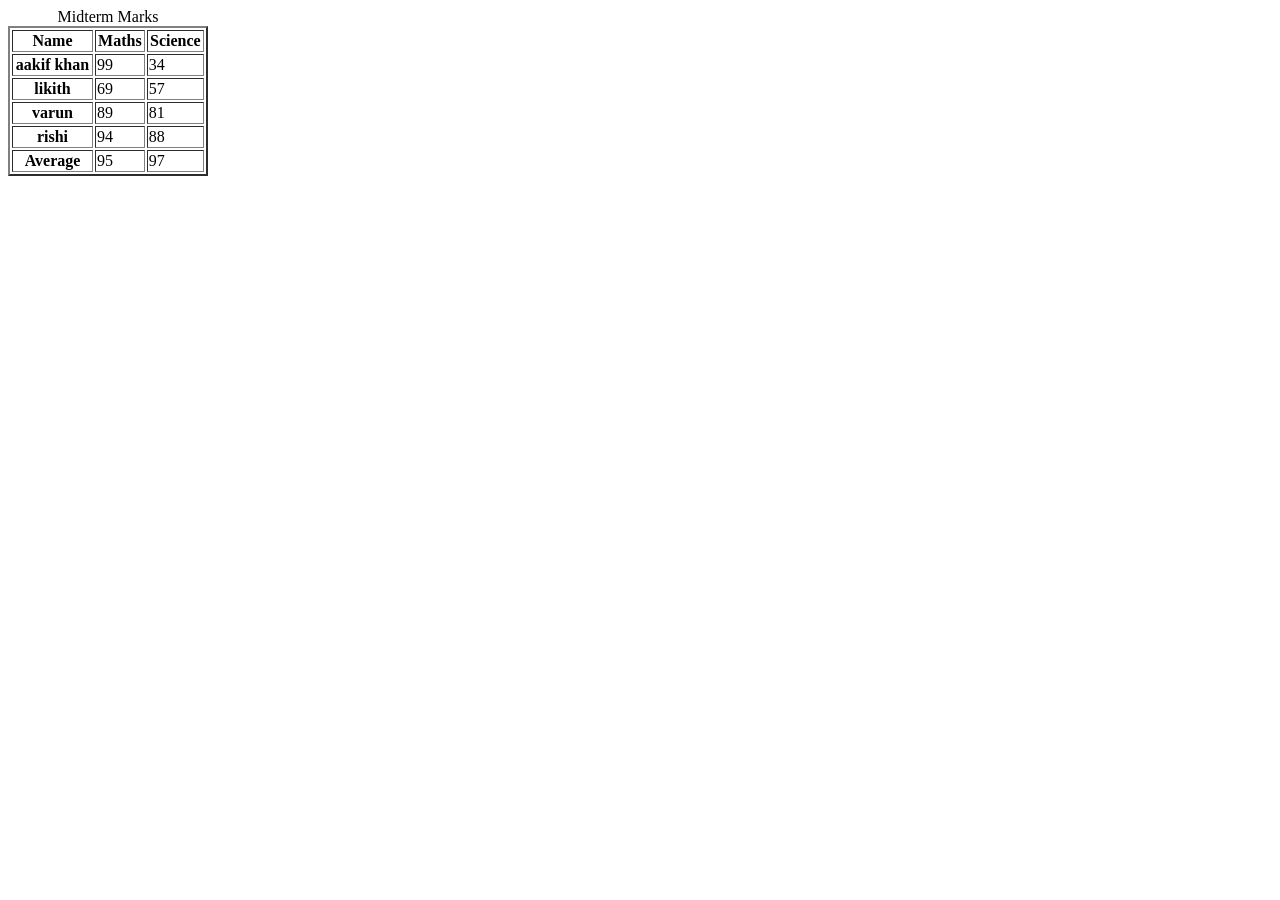
<file: index.html>
<!-- <!DOCTYPE html>
<html lang="en">
    <head>
        <meta charset="UTF-8">
        <title>My First Page</title>
    </head>
    <body bgcolor="#F5F4ED">
        <h1 style="color:red">Part 1: Foundations</h1>
        <hr style="height: 1.5px; background-color: #000000; border: none; width: 100%;">
        <p>First line of text.<br>Second line of text directly underneath.</p>
        <p style="color:green">This page demonstrates the basic building blocks of an HTML document</p>
        <p>The <strong style="color:orange">strong</strong> tag marks text with strong importance, usually show bold.</p>
        <p>The <em style="color:blue">em</em> tag marks text with stress emphasis, usually shown in italics.</p>
        <p>The <mark>mark</mark> tag highlights text for reference, <mark>like this key term</mark></p>
        <p>Water is written as H<sub style="color:blue">2</sub>O, using the sub tag for subscript</p>
        <p>Einstein's equation is E = mc<sup style="color:orange">2</sup>, using the sup tag for superscript.</p>
        <p>The <code style="background-color: rgba(0, 157, 255, 0.363); color:red">code</code> tag is used for short pieces of computer code, such as <code style="background-color: rgba(0, 157, 255, 0.363); color: red;">Let x = 10;</code></p>
        <p>HTML entities let you display reserved characters: &lt; &gt; &amp; &quot; &apos;</p>

        <p>Unordered list (no particular order), using ul and li</p>
        <ul>
        <li>HTML</li>
        <li>CSS</li>
        <li>Java Script</li>

        <p>Ordered list (sequence matters), using ol and li:</p>
        <ol>
        <li>write the HTML</li>
        <li>Add the styling</li>
        <li>Add the behavior</li>
    </body> 
</html> -->

<!DOCTYPE html>
<html lang="en">
    <head>
        <meta charset="UTF-8">
        <title>document</title>
    </head>
    <body>
        <table width="200"; border="2px">
            <caption>Midterm Marks</caption>
            <thead>
                <tr>
                    <th scope="col">Name</th>
                    <th scope="col">Maths</th>
                    <th scope="col">Science</th>
                </tr>                
            <tbody>
              <tr>
                <th scope="col">aakif khan</th>
                <td>99</td>
                <td>34</td>
              </tr>
              <tr>
                <th scope="col">likith</th>
                <td>69</td>
                <td>57</td>
              </tr>
              <tr>
                <th scope="col">varun</th>
                <td>89</td>
                <td>81</td>
              </tr>
              <tr>
                <th scope="col">rishi</th>
                <td>94</td>
                <td>88</td>
              </tr>
            </tbody>
            </thead>
            <tfoot>
                <tr>
                    <th scope="row">Average</th>
                    <td>95</td>
                    <td>97</td>
                </tr>
            </tfoot>
        </table>
    </body> 
</html>

<!-- <!DOCTYPE html>
<html lang="en">
    <head>
        <meta charset="UTF-8">
        <title>Forms</title>
    </head>
    <body>
        <form id="registration-form">
            <fieldset>
            <legend>Personal Details</legend>
            <label for="name">Name</label>
            <input id="name" type="text" required>
            <label for="email">email</label>
            <input id="email" type="text" required>
            </fieldset>
            <br>
            <fieldset>
                <legend>Preference</legend>
                <label for="country">Country</label>
                <select id="role" name="role" required>
                    <option value="">choose one</option>
                    <option value="Student">Student</option>
                    <option value="instructor">Instructor</option>
                </select>
                <label for="bio">short bio</label>
            </fieldset>
        </form>
    </body>
</html> -->
</file>
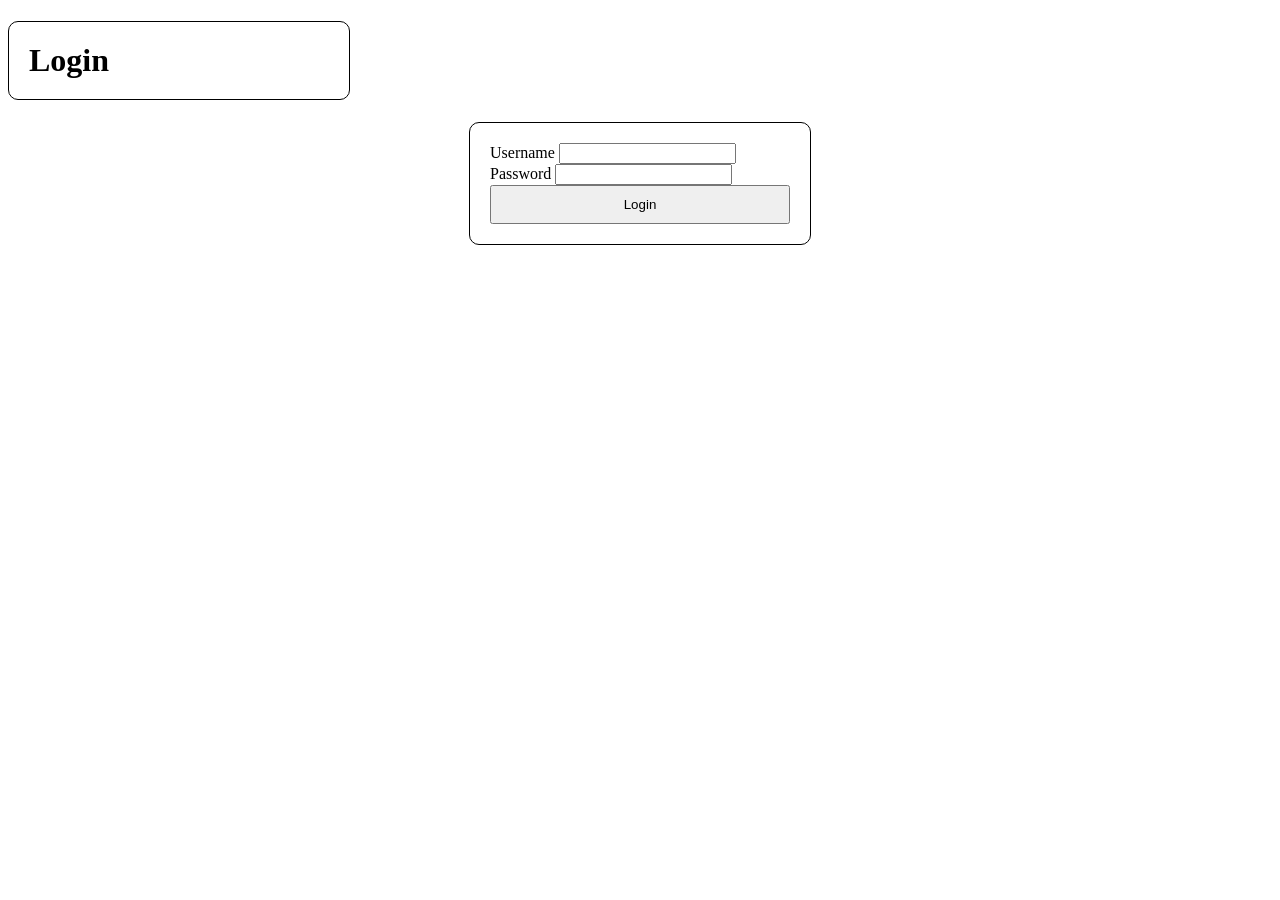
<file: project-school.html>
<!-- <!DOCTYPE html>
<html lang="en">
    <head>
        <meta charset="UTF-8">
        <title>My First Page</title>
    </head>
    <body bgcolor="#F5F4ED">
        <h1 style="color:red">Part 1: Foundations</h1>
        <hr style="height: 1.5px; background-color: #000000; border: none; width: 100%;">
        <p>First line of text.<br>Second line of text directly underneath.</p>
        <p style="color:green">This page demonstrates the basic building blocks of an HTML document</p>
        <p>The <strong style="color:orange">strong</strong> tag marks text with strong importance, usually show bold.</p>
        <p>The <em style="color:blue">em</em> tag marks text with stress emphasis, usually shown in italics.</p>
        <p>The <mark>mark</mark> tag highlights text for reference, <mark>like this key term</mark></p>
        <p>Water is written as H<sub style="color:blue">2</sub>O, using the sub tag for subscript</p>
        <p>Einstein's equation is E = mc<sup style="color:orange">2</sup>, using the sup tag for superscript.</p>
        <p>The <code style="background-color: rgba(0, 157, 255, 0.363); color:red">code</code> tag is used for short pieces of computer code, such as <code style="background-color: rgba(0, 157, 255, 0.363); color: red;">Let x = 10;</code></p>
        <p>HTML entities let you display reserved characters: &lt; &gt; &amp; &quot; &apos;</p>

        <p>Unordered list (no particular order), using ul and li</p>
        <ul>
        <li>HTML</li>
        <li>CSS</li>
        <li>Java Script</li>

        <p>Ordered list (sequence matters), using ol and li:</p>
        <ol>
        <li>write the HTML</li>
        <li>Add the styling</li>
        <li>Add the behavior</li>
    </body> 
</html> -->

<!-- <!DOCTYPE html>
<html lang="en">
    <head>
        <meta charset="UTF-8">
        <title>document</title>
    </head>
    <body>
        <table width="200"; border="2px">
            <caption>Midterm Marks</caption>
            <thead>
                <tr>
                    <th scope="col">Name</th>
                    <th scope="col">Maths</th>
                    <th scope="col">Science</th>
                </tr>                
            <tbody>
              <tr>
                <th scope="col">aakif khan</th>
                <td>99</td>
                <td>34</td>
              </tr>
              <tr>
                <th scope="col">likith</th>
                <td>69</td>
                <td>57</td>
              </tr>
              <tr>
                <th scope="col">varun</th>
                <td>89</td>
                <td>81</td>
              </tr>
              <tr>
                <th scope="col">rishi</th>
                <td>94</td>
                <td>88</td>
              </tr>
            </tbody>
            </thead>
            <tfoot>
                <tr>
                    <th scope="row">Average</th>
                    <td>95</td>
                    <td>97</td>
                </tr>
            </tfoot>
        </table>
    </body> 
</html>

<!DOCTYPE html>
<html lang="en">
    <head>
        <meta charset="UTF-8">
        <title>Forms</title>
    </head>
    <body>
        <form id="registration-form">
            <fieldset>
            <legend>Personal Details</legend>
            <label for="name">Name</label>
            <input id="name" type="text" required>
            <label for="email">email</label>
            <input id="email" type="text" required>
            </fieldset>
            <br>
            <fieldset>
                <legend>Preference</legend>
                <label for="country">Country</label>
                <select id="role" name="role" required>
                    <option value="">choose one</option>
                    <option value="Student">Student</option>
                    <option value="instructor">Instructor</option>
                </select>
                <label for="bio">short bio</label>
            </fieldset>
        </form>
    </body>
</html>

<!-- <!DOCTYPE html>
<html lang="en">
  <head>
    <meta charset="UTF-8" />
    <title>my first Js page</title>
  </head>
  <body>
    <script>
        // const name=prompt("Your name? ");
        // const usd = Number(document.querySelector("#usd")).value;
        // alert("welcome to my page");
        // let name = prompt("Enter Your Name: ");
        // console.log(name);
        // document.write(name);
        console.log("This runs when the page loads");
        const name =prompt("Enter your name?");
        console.log(name);
    </script>
  </body>
</html> -->

<!-- <!DOCTYPE html>
<html lang="en">
    <head>
        <meta charset="UTF-8" />
        <title>CSS Basic Program 1</title>
        <link rel ="stylesheet" href = "style.css">
    </head>
    <body>
        <h1 class="main-heading">Welcome to CSS</h1>
        <p class="description">CSS makes web pages beautiful.</p>
        <button class="my-button">Click Me</button>
    </body>
</html> -->

<!-- <!DOCTYPE html>
<html lang="en">
    <head>
        <title>CSS Basic Program 2</title>
        <link rel="stylesheet" href="style.css">
    </head>
    <body>
        <h1 class="box-title">CSS Box Model</h1>
        <div class="box">Box 1</div>
        <div class="box">Box 2</div>
        <div class="box">Box 3</div>
    </body>
</html> -->

<!DOCTYPE html>
<html lang="en">
    <head>
        <title>CSS Basic Program 3</title>
        <link rel="stylesheet" href="style.css">
    </head>
    <body>
        <h1 class="login-box">Login</h1>
        <div class="login-container">
            <form class="login-box">
                <label>Username</label>
                <input type="text" name="username">
                <label>Password</label>
                <input type="password" name="password">
                <button class="submit">Login</button>
            </form>
        </div>
    </body>
</html>
</file>
<file: style.css>
.login-container {
    display: flex;
    justify-content: center;
    align-items: center;
}

.login-box {
    width: 300px;
    padding: 20px;
    border: 1px solid black;
    border-radius: 10px;
}

.submit {
    padding: 10px;
    width: 100%;
}
</file>
